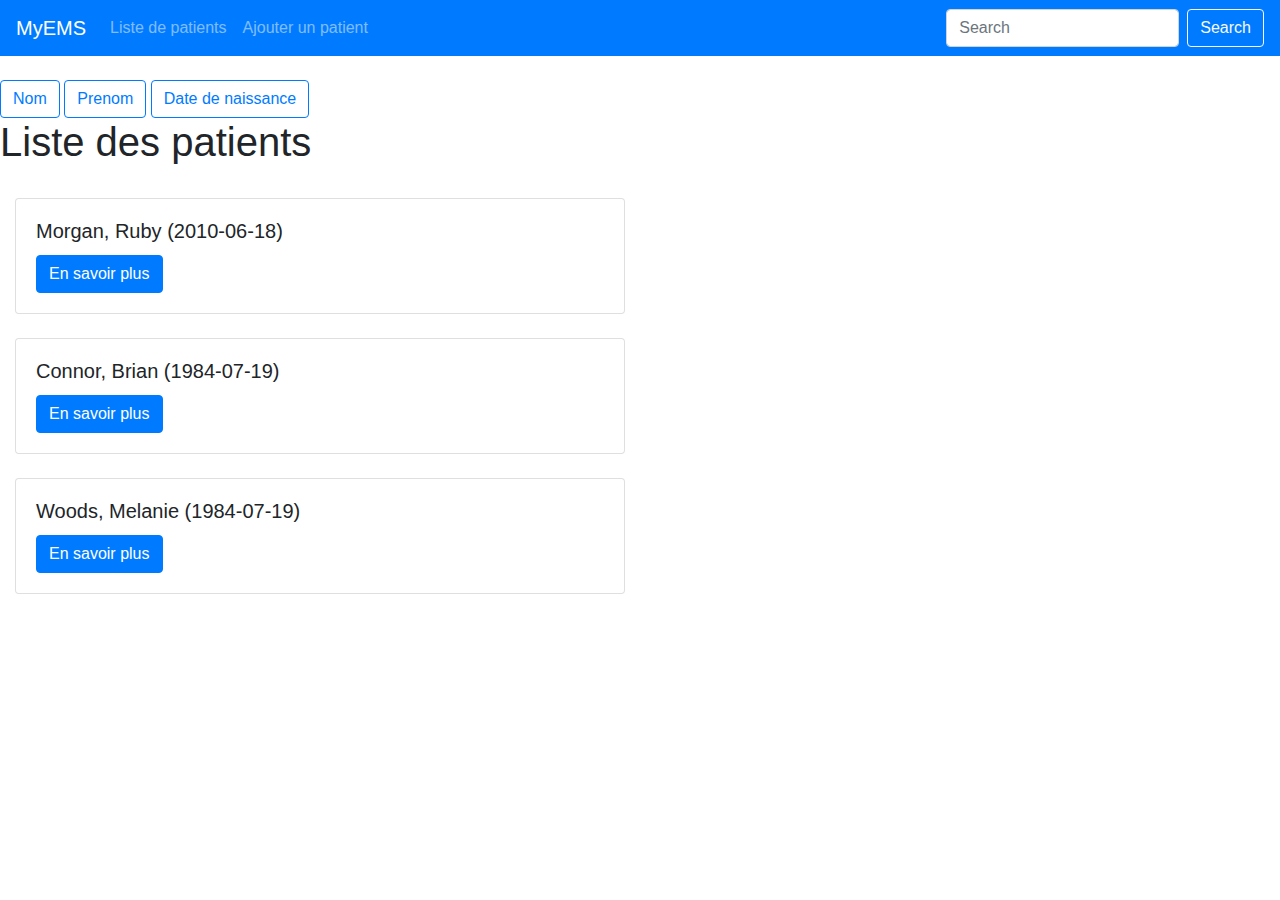
<file: index.html>
﻿<!DOCTYPE HTML>
<html>
<head>
  <title>MyEMS</title>
  <link rel="stylesheet" href="https://stackpath.bootstrapcdn.com/bootstrap/4.5.2/css/bootstrap.min.css">
<!--<link rel="stylesheet" href="//code.jquery.com/ui/1.13.2/themes/base/jquery-ui.css">
<link rel="stylesheet" href="decoration/application.css">   
-->
  <style></style>
  <script defer src="vue/VueHeader.js"></script>
  <script defer src="vue/VueListePatient.js"></script>
  <script defer src="vue/VuePatient.js"></script>
  <script defer src="dao/PatientDAO.js"></script>
  <script defer src="modele/Patient.js"></script>
  
  <!--
  <script src="js/liste.js" defer></script>
  
  https://developer.mozilla.org/en-US/docs/Learn/JavaScript/First_steps/What_is_JavaScript#Script_loading_strategies
  Scripts loaded using the defer attribute will run in the order they appear
  in the page and execute them as soon as the script and content are downloaded
  -->
  <script defer src="Application.js"></script>

</head>
<body>
  <div id="page-chargement-application">Chargement de l'application liste de patients</div>

  <script type="plain/text" id="html-vue-header">
    <nav class="navbar navbar-expand-lg navbar-dark bg-primary">
      <button class="navbar-toggler" type="button" data-toggle="collapse" data-target="#navbarTogglerDemo01" aria-controls="navbarTogglerDemo01" aria-expanded="false" aria-label="Toggle navigation">
          <span class="navbar-toggler-icon"></span>
      </button>
      <div class="collapse navbar-collapse" id="navbarTogglerDemo01">
          <a class="navbar-brand">MyEMS</a>
          <ul class="navbar-nav mr-auto mt-2 mt-lg-0">
              <li class="nav-item ">
                  <a class="nav-link" href="#">Liste de patients</a>
              </li>
              <li class="nav-item">
                  <a class="nav-link" href="#">Ajouter un patient</a>
              </li>
          </ul>
          <form class="form-inline my-2 my-lg-0">
              <input class="form-control mr-sm-2" type="search" placeholder="Search" aria-label="Search">
              <button class="btn btn-outline-light my-2 my-sm-0" type="submit">Search</button>
          </form>
      </div>
    </nav>
  </script>

  <script type="plain/text" id="html-vue-liste-patient">
    <div class="page">

    <br>
    <button type="button" id="btn-lister-nom" class="btn btn-outline-primary">Nom</button>
    <button type="button" id="btn-lister-prenom" class="btn btn-outline-primary">Prenom</button>
    <button type="button" id="btn-lister-naissance" class="btn btn-outline-primary">Date de naissance</button>
    <br>

    
      <h1>Liste des patients </h1>
      <div id="liste-patients">
        <br>
        <div class="col-sm-6">
            <div class="card">
                <div class="card-body">
                    <h5 class="card-title">{patient.nom}</h5>
                    <a href="#patient/{patient.id}" class="btn btn-primary">En savoir plus</a>
                </div>
            </div>
        </div>
    </div>
  </script>



  <script type="plain/text" id="html-vue-patient">
    <div class="page">

      <h1>Patient</h1>

      <main class="container">
        <div class="bg-light p-5 rounded">
          <h2 id="patient-nom-complet"></h2>

          <p id="patient-naissence"></p>
          <p id="patient-taille"></p>
          <p id="patient-poids"></p>
          <p id="patient-groupeSanguin"></p>
          <p id="patient-maladieConnu"></p>
          <p id="patient-origine"></p>
          <p id="patient-yeux"></p>
          <p id="patient-cheveux"></p>

          <a class="btn btn-lg btn-primary action" href="#" role="button">Revenir &agrave; la liste</a>
        </div>
      </main>
    </div>
  </script>


</body>
</html>
</file>
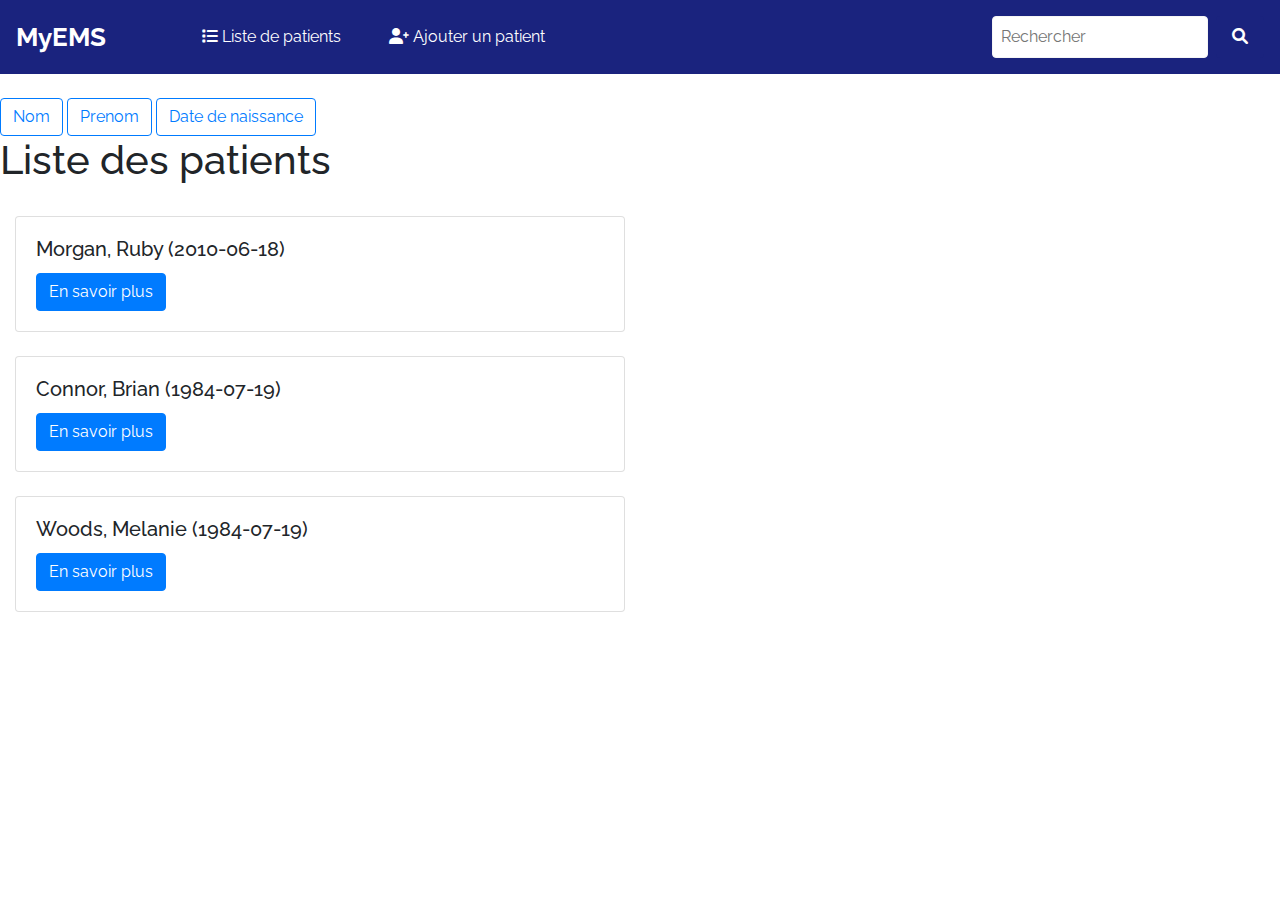
<file: public/index.html>
﻿<!DOCTYPE HTML>
<html>
<head>
  <title>MyEMS</title>
  <link rel="stylesheet" href="https://stackpath.bootstrapcdn.com/bootstrap/4.5.2/css/bootstrap.min.css">

  <!-- Font -->
  <link rel="preconnect" href="https://fonts.googleapis.com">
  <link rel="preconnect" href="https://fonts.gstatic.com" crossorigin>
  <link href="https://fonts.googleapis.com/css2?family=Raleway:ital,wght@0,100..900;1,100..900&display=swap" rel="stylesheet">
  
  <!-- Icones -->
  <link rel="stylesheet" href="https://cdnjs.cloudflare.com/ajax/libs/font-awesome/6.0.0-beta3/css/all.min.css">



  <!-- CSS -->
  <link rel="stylesheet" href="css/style.css">

  <!-- Vue -->
  <script defer src="vue/VueHeader.js"></script>
  <script defer src="vue/VueListePatient.js"></script>
  <script defer src="vue/VuePatient.js"></script>

  <!-- DAO -->
  <script defer src="dao/PatientDAO.js"></script>

  <!-- Modele -->
  <script defer src="modele/Patient.js"></script>

  <!-- Application -->
  <script defer src="Application.js"></script>

</head>
<body>
  <div id="page-chargement-application">Chargement de l'application liste de patients</div>

  <script type="plain/text" id="html-vue-header">
    <header>
      <nav>
        <div class="nav-gauche">
          <a href="#" class="logo">MyEMS</a>
          <button class="menu-toggle" aria-label="Ouvrir le menu">☰</button>
          <ul class="menu">
              <li>
                  <a href="#">
                      <i class="fas fa-list"></i> Liste de patients
                  </a>
              </li>
              <li>
                  <a href="#">
                      <i class="fas fa-user-plus"></i> Ajouter un patient
                  </a>
              </li>
          </ul>
        </div>
        <form class="search">
            <input type="search" placeholder="Rechercher">
            <button type="submit">
                <i class="fas fa-search"></i>
            </button>
        </form>
    </nav>
  </header>
  </script>

  <script type="plain/text" id="html-vue-liste-patient">
    <div class="page">

    <br>
    <button type="button" id="btn-lister-nom" class="btn btn-outline-primary">Nom</button>
    <button type="button" id="btn-lister-prenom" class="btn btn-outline-primary">Prenom</button>
    <button type="button" id="btn-lister-naissance" class="btn btn-outline-primary">Date de naissance</button>
    <br>

    
      <h1>Liste des patients </h1>
      <div id="liste-patients">
        <br>
        <div class="col-sm-6">
            <div class="card">
                <div class="card-body">
                    <h5 class="card-title">{patient.nom}</h5>
                    <a href="#patient/{patient.id}" class="btn btn-primary">En savoir plus</a>
                </div>
            </div>
        </div>
    </div>
  </script>



  <script type="plain/text" id="html-vue-patient">
    <div class="page">

      <h1>Patient</h1>

      <main class="container">
        <div class="bg-light p-5 rounded">
          <h2 id="patient-nom-complet"></h2>

          <p id="patient-naissence"></p>
          <p id="patient-taille"></p>
          <p id="patient-poids"></p>
          <p id="patient-groupeSanguin"></p>
          <p id="patient-maladieConnu"></p>
          <p id="patient-origine"></p>
          <p id="patient-yeux"></p>
          <p id="patient-cheveux"></p>

          <a class="btn btn-lg btn-primary action" href="#" role="button">Revenir &agrave; la liste</a>
        </div>
      </main>
    </div>
  </script>


</body>
</html>
</file>
<file: public/css/style.css>
/* Palette de couleurs */
:root {
    --bleu-nuit: #1A237E;
    --cyan-accent: #175B9E;
    --blanc: #FFFFFF;
    --gris-clair: #F5F5F5;
    --rouge-urgence: #D32F2F;
}

/* Reset de base */
body, ul, li, a, button, input, form {
    margin: 0;
    padding: 0;
    list-style: none;
    text-decoration: none;
    box-sizing: border-box;
    font-family: 'Raleway', sans-serif;
}

/* Entête */
header {
    background-color: var(--bleu-nuit);
    padding: 1rem;
}

nav {
    display: flex;
    align-items: center;
    justify-content: space-between;
    flex-wrap: wrap;
}

.logo {
    color: var(--blanc);
    font-size: 1.6rem;
    font-weight: bold;
}
.logo:hover {
    color: var(--blanc);
}
.nav-gauche {
    display: flex;
    align-items: center;

}

.menu-toggle {

    display: none;
    background: none;
    border: none;
    color: var(--blanc);
    font-size: 1.5rem;
    cursor: pointer;
}

.menu {

    display: flex;
    align-items: left;
    gap: 1rem;
    padding: 0.5rem 5rem;
}

.menu a {
    color: var(--blanc);

    padding: 0.5rem 1rem;
    transition: background-color 0.3s;
}

.menu a:hover {
    background-color: var(--cyan-accent);
    border-radius: 4px;
}

.search {
    display: flex;
    gap: 0.5rem;
}

.search input {
    padding: 0.5rem;
    border: 1px solid var(--gris-clair);
    border-radius: 4px;
}

.search button {
    background-color: var(--bleu-nuit);
    color: var(--blanc);
    border: none;
    border-radius: 4px;
    padding: 0.5rem 1rem;
    cursor: pointer;
}

.search button:hover {
    background-color: var(--cyan-accent);
}

/* Responsive */
@media (max-width: 768px) {
    .menu-toggle {
        display: block;
    }

    .menu, .search {
        display: none;
        width: 100%;
        margin-top: 1rem;
    }

    .menu.active, .search.active {
        display: flex;
        flex-direction: column;
    }

    .menu.active {
        gap: 0.5rem;
    }
}
</file>
